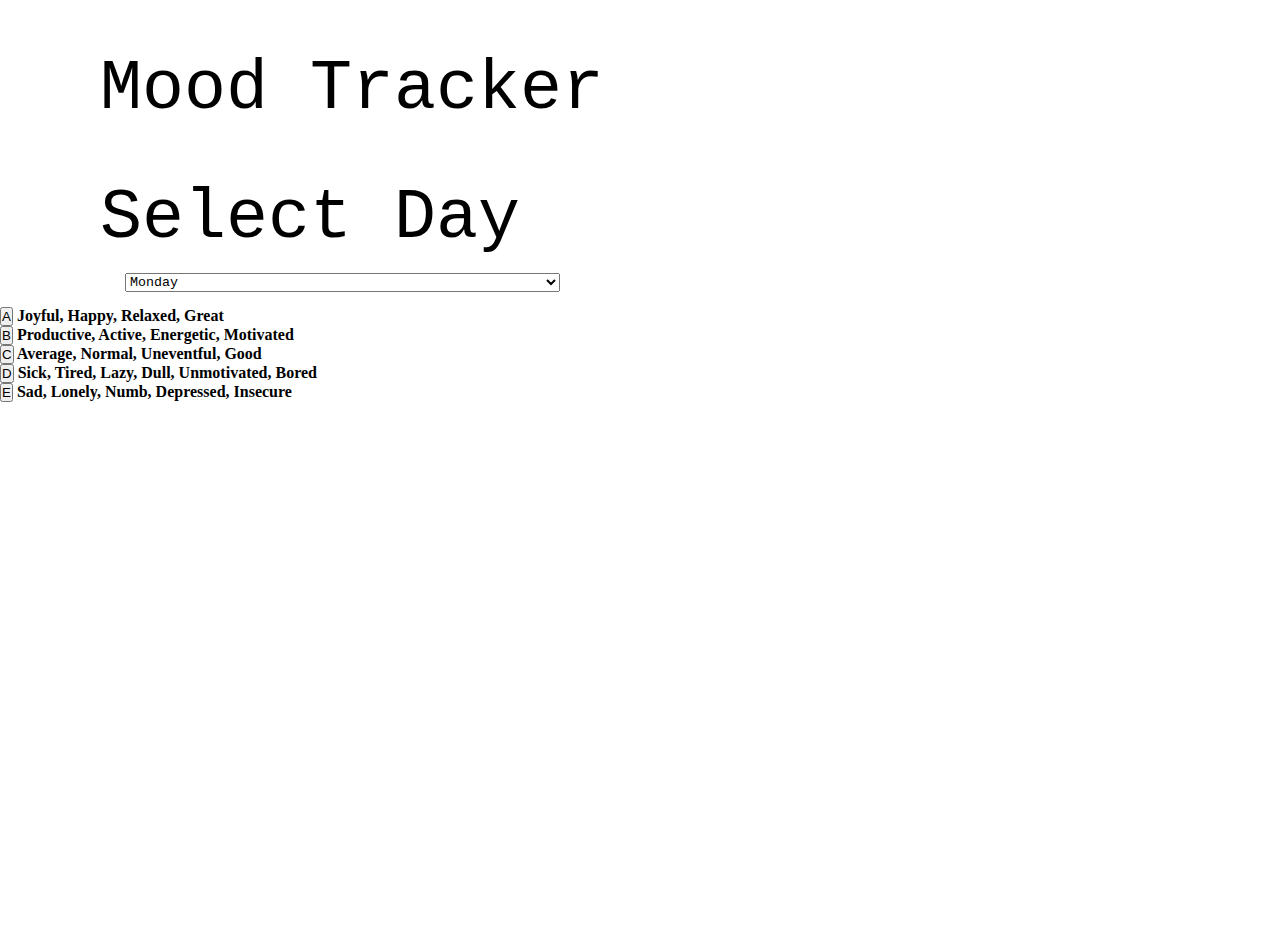
<file: mood/mood_displays.html>
<html>

<head>
  <title>Mood Tracker</title>
  <link href="https://cdn.jsdelivr.net/npm/bootstrap@5.3.2/dist/css/bootstrap.min.css" rel="stylesheet" integrity="sha384-T3c6CoIi6uLrA9TneNEoa7RxnatzjcDSCmG1MXxSR1GAsXEV/Dwwykc2MPK8M2HN" crossorigin="anonymous">
  <link rel="icon" type="image/x-icon" href="./favicon.jpg">
  <link href="./style.css" rel="stylesheet">
</head>

<body>
    <div>
        <p center class="title">Mood Tracker</p>
        <p center class="title">Select Day<br></p>
        <select id="week" name="week" class="date">
          <option value="mon" id="monday">Monday</option>
          <option value="tues" id="tuesday">Tuesday</option>
          <option value="wed" id="wednesday">Wednesday</option>
          <option value="thur" id="thursday">Thursday</option>
          <option value="fri" id="friday">Friday</option>
          <option value="sat" id="saturday">Saturday</option>
          <option value="sun" id="sunday">Sunday</option>
        </select><br>
        <b class="mood">
          <button class="btn btn-primary mx-5 my-2" onclick="p1();">A</button>
          <label for="mood1">Joyful, Happy, Relaxed, Great</label><br>
    
          <button class="btn btn-primary mx-5 my-2" onclick="p2();">B</button>
          <label for="mood1">Productive, Active, Energetic, Motivated</label><br>
    
          <button class="btn btn-primary mx-5 my-2" onclick="p3();">C</button>
          <label for="mood1">Average, Normal, Uneventful, Good</label><br>
    
          <button class="btn btn-primary mx-5 my-2" onclick="p4();">D</button>
          <label for="mood1">Sick, Tired, Lazy, Dull, Unmotivated, Bored</label><br>
    
          <button class="btn btn-primary mx-5 my-2" onclick="p5();">E</button>
          <label for="mood1">Sad, Lonely, Numb, Depressed, Insecure</label><br>
    
        </b>
        <br><br>
        <!-- <b>What should I do?</b> -->
        <!-- <button id="button1" value="Submit" class="button mx-5" onclick="select()">Submit</button> -->
    </div>

  <div id="modalA" class="modal">
    <p>Congratulations! If your day went well, consider taking some time for yourself, do something you enjoy, and celebrate your achievements.</p>
    <button class="btn btn-primary" onclick="c1()">Close</button>
  </div>

  <div id="modalB" class="modal">
    <p>Congratulations! If you are productive and energetic today try some mind refreshing 
        sports or go out with your friends or you can spend the time with yourself</p>
    <button class="btn btn-primary" onclick="c2()">Close</button>
  </div>

  <div id="modalC" class="modal">
    <p>Good for You! If your day went well, consider taking some time for yourself, do something you enjoy, and celebrate your achievements.</p>
    <button class="btn btn-primary" onclick="c3()">Close</button>
  </div>

  <div id="modalD" class="modal">
    <p>Sorry! If your day did not go well , we can recommend you
      to spend time with others that make you happy/cheerfull</p>
    <button class="btn btn-primary" onclick="c4()">Close</button>
  </div>

  <div id="modalE" class="modal">
    <p>Sorry! If your day didnt go well spend some time on your health
      and your sleep . You can watch some youtube videos on standup comedy
      we recommended below .</p>
    <button class="btn btn-primary" onclick="c5()">Close</button>
  </div>
  <!-- <div>
    <table id="table" class="tables">
      <thead>
        <tr>
          <td class="white">Weekday</td>
          <td class="white">Mood</td>
        </tr>
      </thead>
    </table>
  </div> -->

<script src="./script.js"></script>
<script src="https://cdn.jsdelivr.net/npm/@popperjs/core@2.11.8/dist/umd/popper.min.js" integrity="sha384-I7E8VVD/ismYTF4hNIPjVp/Zjvgyol6VFvRkX/vR+Vc4jQkC+hVqc2pM8ODewa9r" crossorigin="anonymous"></script>
<script src="https://cdn.jsdelivr.net/npm/bootstrap@5.3.2/dist/js/bootstrap.min.js" integrity="sha384-BBtl+eGJRgqQAUMxJ7pMwbEyER4l1g+O15P+16Ep7Q9Q+zqX6gSbd85u4mG4QzX+" crossorigin="anonymous"></script>

</body>

</html>
</file>
<file: mood/style.css>
#modalA {
    display: none;
    position: fixed;
    top: 50%;
    left: 50%;
    transform: translate(-50%, -50%);
    padding: 20px;
    background-color: #fff;
    box-shadow: 0 4px 8px rgba(0, 0, 0, 0.1);
    z-index: 1;
    width: 40%;
    max-width: 400px;
    max-height: 40%;
    overflow-y: auto;
    background-image: url("./joyful.jpg");
  }

  #modalB {
    display: none;
    position: fixed;
    color: rgb(80, 239, 12);
    top: 50%;
    left: 50%;
    transform: translate(-50%, -50%);
    padding: 20px;
    background-color: #fff;
    box-shadow: 0 4px 8px rgba(0, 0, 0, 0.1);
    z-index: 1;
    width: 40%;
    max-width: 400px;
    max-height: 35%;
    overflow-y: auto;
    background-image: url("./productivity.jpg");
  }

  #modalC {
    display: none;
    position: fixed;
    color: rgb(80, 239, 12);
    top: 50%;
    left: 50%;
    transform: translate(-50%, -50%);
    padding: 20px;
    background-color: #fff;
    box-shadow: 0 4px 8px rgba(0, 0, 0, 0.1);
    z-index: 1;
    width: 40%;
    max-width: 400px;
    max-height: 30%;
    overflow-y: auto;
    background-image: url("./average.jpg");
  }

  #modalD {
    display: none;
    position: fixed;
    color: rgb(85, 6, 114);
    top: 50%;
    left: 50%;
    transform: translate(-50%, -50%);
    padding: 20px;
    background-color: #fff;
    box-shadow: 0 4px 8px rgba(0, 0, 0, 0.1);
    z-index: 1;
    width: 40%;
    max-width: 400px;
    max-height: 35%;
    overflow-y: auto;
    background-image: url("./sad.jpg");
  }

  #modalE {
    display: none;
    position: fixed;
    color:white;
    top: 50%;
    left: 50%;
    transform: translate(-50%, -50%);
    padding: 20px;
    background-color: #fff;
    box-shadow: 0 4px 8px rgba(0, 0, 0, 0.1);
    z-index: 1;
    width: 40%;
    max-width: 400px;
    max-height: 35%;
    overflow-y: auto;
    background-image: url("./depression.jpg");
  }

  /* Add overlay styles */
  .overlay {
    display: none;
    position: fixed;
    top: 0;
    left: 0;
    width: 100%;
    height: 100%;
    background-color: rgba(0, 0, 0, 0.5);
    z-index: 0;
  }

  *{
    margin: 0;
    padding: 0;
    box-sizing: border-box;
    }
    html {
    height: 100%;
    }
    body {
    background-image: url(https://res.cloudinary.com/syuz31/image/upload/v1592670829/beach-1835424_yldhh3.jpg);
    height: 100%;
    }
    .title {
    color: black;
    /*   text-align: center; */
    margin-top: 50px;
    margin-left: 100px;
    font-size: 70px;
    font-family: Courier, monospace;
    }
    .date {
    width: 435px;
    margin: 15px;
    margin-left: 125px;
    font-family: monospace;
    }
    .moods {
    margin: 15px;
    margin-left: 300px;
    font-size: 80px;
    }
    .mood1 {
    margin-left: 150px;
    }
    .mood2 {
    margin-left: 150px;
    }
    .mood3 {
    margin-left: 150px;
    }
    .mood4 {
    margin-left: 150px;
    }
    .mood5 {
    margin-left: 150px;
    }
    .mood6 {
    margin-left: 150px;
    }
    .button {
    border: none;
    border-radius: 20px;
    margin-left: 500px;
    padding: 8px;
    /*   background-color: #447aab; */
    background-image: linear-gradient(to right, #a1a1c2 0%, #e6c8e2 60%);
    font-size: 17px;
    font-family: monospace;
    cursor: pointer;
    }
    .tables {
    margin-left: 45px;
    margin-top: 40px;
    margin-bottom: 40px;
    text-align: center;
    font-family: monospace;
    font-size: 17px;
    }
    .table,
    td {
    width: 400px;
    height: 40px;
    border: 1px solid black;
    }
    .white {
    background-color: #ffffff;
    }

    .modal {
    display: none;
    position: fixed;
    top: 50%;
    left: 50%;
    transform: translate(-50%, -50%);
    padding: 20px;
    background-color: #fff;
    box-shadow: 0 4px 8px rgba(0, 0, 0, 0.1);
    z-index: 1;
    }

    /* Add overlay styles */
    .overlay {
    display: none;
    position: fixed;
    top: 0;
    left: 0;
    width: 100%;
    height: 100%;
    background-color: rgba(0, 0, 0, 0.5);
    z-index: 0;
    }
</file>
